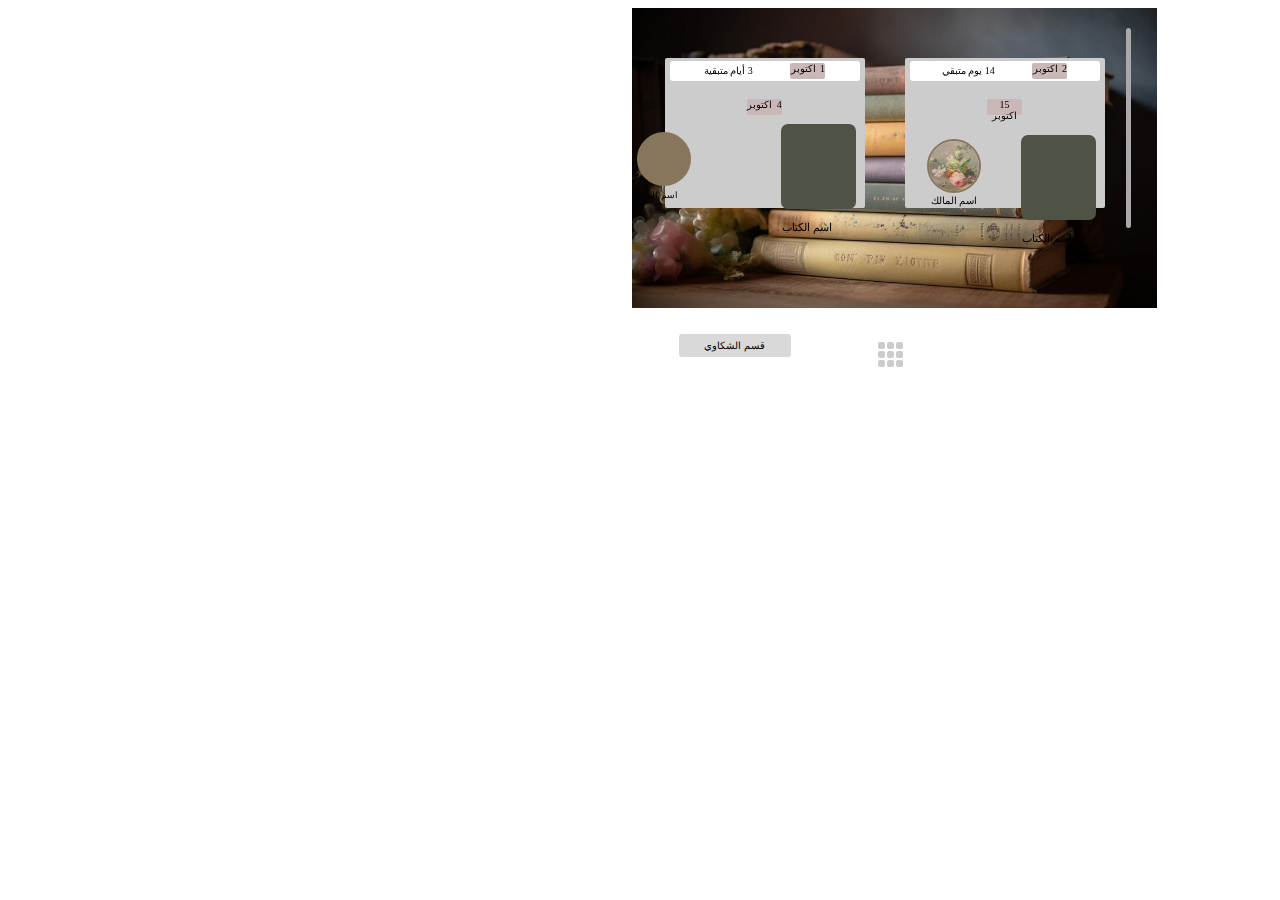
<file: index.html>
<!DOCTYPE html>
<html lang="en" dir="rtl">
<head>
    <meta charset="UTF-8">
    <link rel="stylesheet" href="css/master.css">
    
</head>
<body>
    <div class="container">
        <div class="part1">
            <div class="header">
                <p class="p1">2 اكتوبر</p>
                <p class="p2">14 يوم متبقي</p>
                <p class="p3">15 اكتوبر</p>
            </div>
            <div class="part2"><p class="img1"></p><span>اسم الكتاب</span></div>
            <div class="part3"><img src="images/image 5.png" alt="" class="img2"><br>اسم المالك</div>
        </div>
        <div class="part1">
            <div class="header">
                <p class="p1-2">1 اكتوبر</p>
                <p class="p2-2">3 أيام متبقية</p>
                <p class="p3-2">4 اكتوبر</p>
            </div>
            <div class="part2-2"><p class="image1"></p><span>اسم الكتاب</span></div>
            <div class="part3-2"><p class="image2"></p><span>اسم المالك</span</div>
        </div>
        <div>
        <p class="left">قسم الشكاوي</p>
       </div>
       <table>
        <tr>
            <td></td>
            <td></td>
            <td></td>
        </tr>
        <tr>
            <td></td>
            <td></td>
            <td></td>
        </tr>
        <tr>
            <td></td>
            <td></td>
            <td></td>
        </tr>
       </table>
    </div>
    
</body>
</html>
</file>
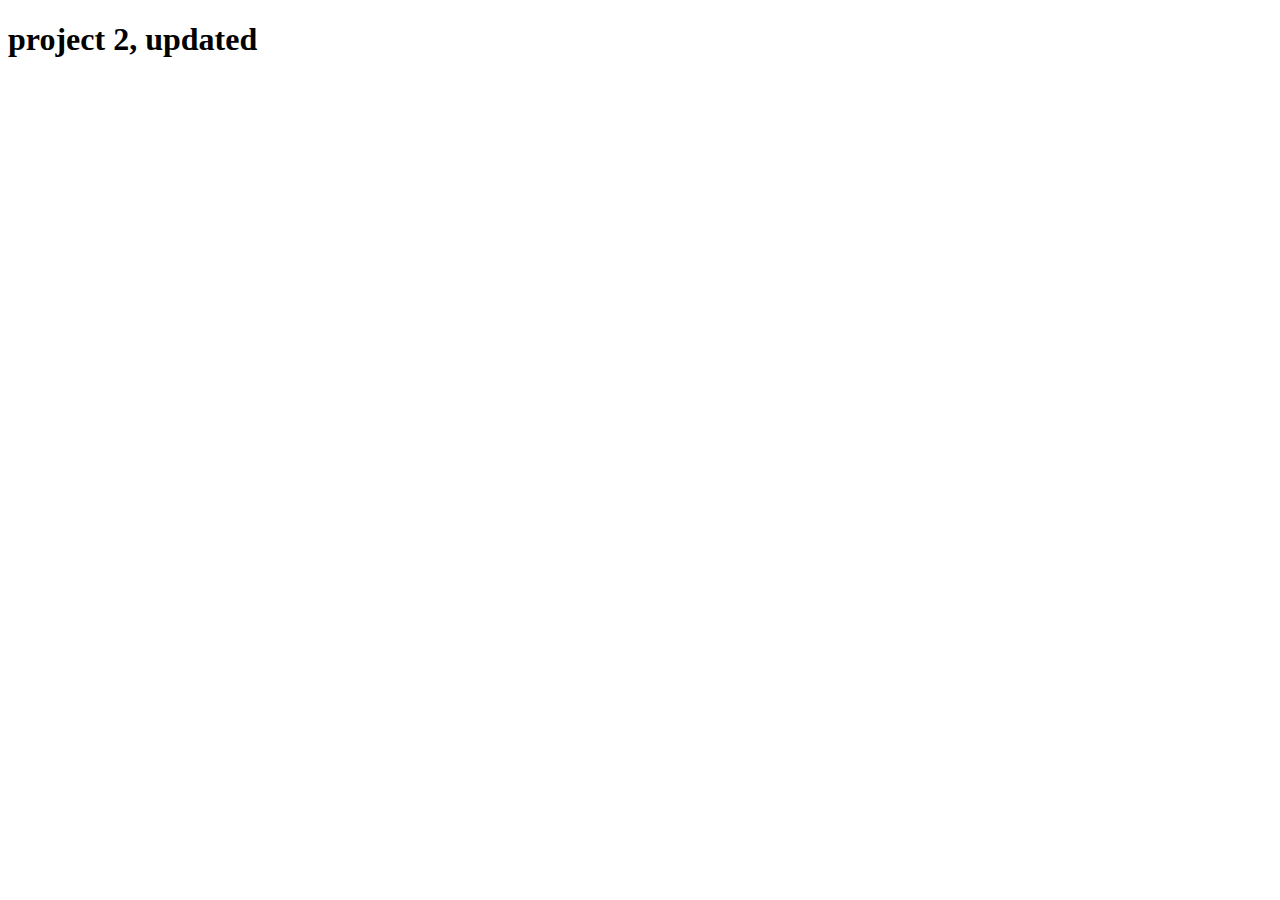
<file: project-2/index.html>
<!DOCTYPE html>
<html lang="en">
<head>
  <meta charset="UTF-8">
  <meta name="viewport" content="width=device-width, initial-scale=1.0">
  <title>Document 2</title>
</head>
<body>
  <h1>project 2, updated</h1>
</body>
</html>
</file>
<file: css/master.css>
.container{    
    background-image: url(/images/image\ 4.png);
    backdrop-filter: opacity(0.1);
    width: 600px;
    height: 300px;
    background-size: contain;
    background-repeat: no-repeat;
    display: flex;
    flex-direction: row;
    justify-content: center;
    align-items: stretch;
    display: inline-flex;
    margin-left: 50%;
    margin-right: 50%;
}
.container::after {
    content: " ";
    height: 200px;
    width: 5px;
    background-color: #aaa8a9;
    border-radius: 5px;
    position: relative;
    left: 436px;
    top: 20px;
}
div,p{
    display: inline-block;
}
.part1{
    width: 200px;
    height: 150px;
    background-color: #ccc;
    text-align: center;
    position: relative;
    left: -50px;
    top: 30px;
    margin: 20px;
    border-radius: 2px;
}
.header{
    background-color: white;
    height: 20px;
    width: 190px;
    margin: 0 5px;
    margin-top: 3px;
    font-size: 10px;
    word-spacing: 35px;
    border-radius: 3px
}
.part3{
    position: relative;
    right: -18px;
    font-size: 10px;
    text-align: center;
    line-height: 1.1;
    top: -20px;
}
.part2 .img1{
    background-color: #4f5345;
    width: 75px;
    height: 85px;
    border-radius: 7px;
    margin: 4px;
}
.part3 .img2 {
    width: 50px;
    height: 50px;
    border-radius: 50%;
    border: 2px solid #87765c;
}
.part2-2 .image1{
    background-color: #4f5345;
    width: 75px;
    height: 85px;
    border-radius: 7px;
    margin: 4px;
}
.part3-2 .image2{
    width: 50px;
    height: 50px;
    border-radius: 50%;
    background-color: #87765c;
    border: 2px solid #87765c;
}
.part3-2 span{
    font-size: 9px;
    position: relative;
    left: 41px;
    top: 1px;
}
.part2-2{
    position: relative;
    right: -29px;
}
.part3-2{
    position: relative;
    right: 123px;
    font-size: 11px;
    text-align: center;
    line-height: 1.1;
    top: -96px;
}
span{
    font-size: 11px;
    position: relative;
    left: 55px;
    top: 18px;
}
.p1,.p1-2{
    background-color: #cab8b8;
    width: 35px;
    height: 16px;
    border-radius: 2px;
    position: relative;
    bottom: 8px;
    word-spacing: 2px;
}
.p2,.p2-2 {
    word-spacing: 0px;
    position: relative;
    bottom: 6px;
}
.p3,.p3-2{
    background-color: #cab8b8;
    width: 35px;
    height: 16px;
    border-radius: 2px;
    word-spacing: 2px;
    position: relative;
    bottom: 8px;
    width: 35px;
}
.left{
    font-size: 10px;
    background: #d9d9d9;
    padding: 6px;
    border-radius: 3px;
    width: 100px;
    position: relative;
    left: -30px;
    bottom: -27px;
}
 td{
    width: 5px;
    height: 5px;
    background-color: #ccc;
    border-radius: 2px;
    position: relative;
    right: -40px;
}
</file>
